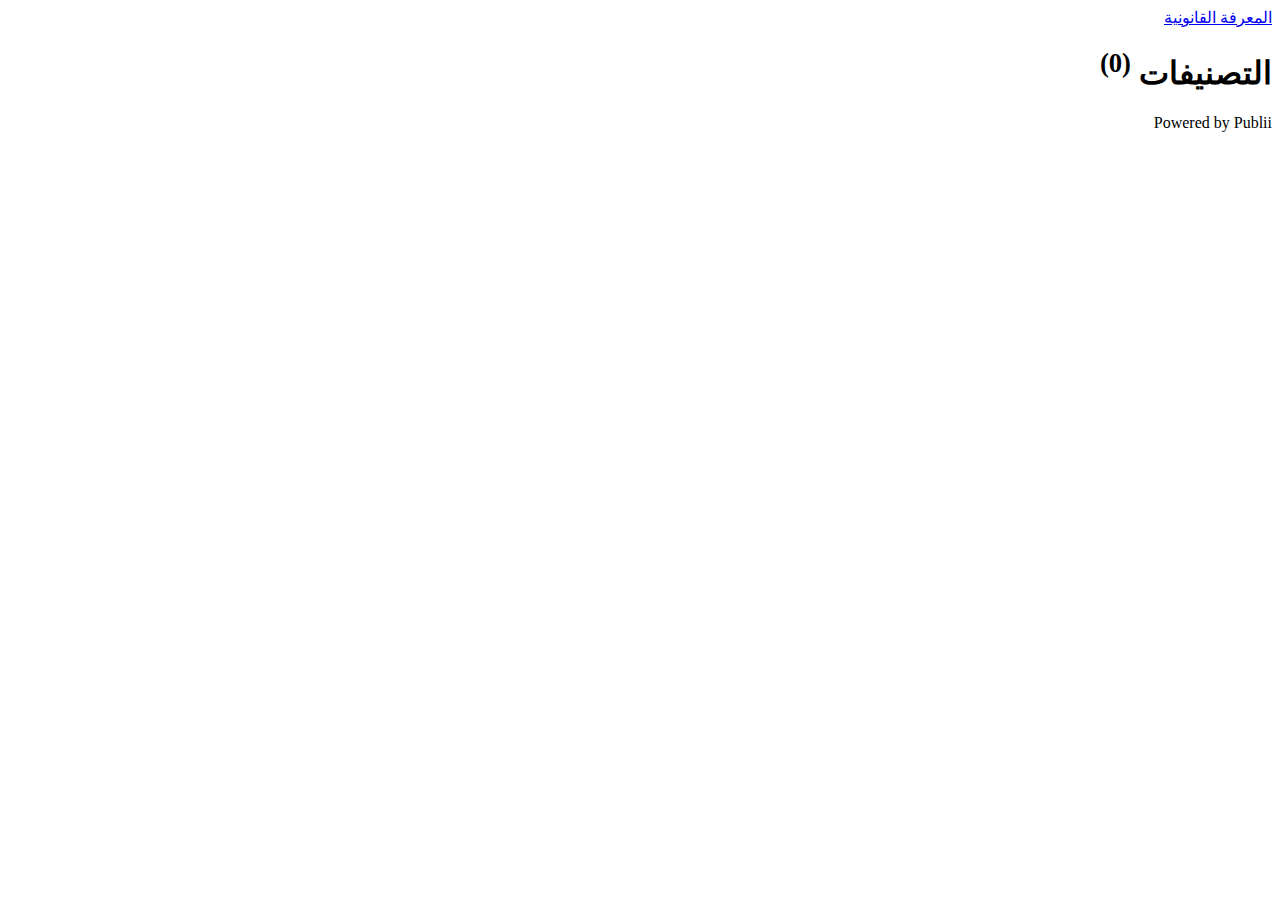
<file: tags/index.html>
<!DOCTYPE html><html lang="ar-AE"><head><meta charset="utf-8"><meta http-equiv="X-UA-Compatible" content="IE=edge"><meta name="viewport" content="width=device-width,initial-scale=1"><title>All tags - المعرفة القانونية</title><meta name="robots" content="noindex, follow"><meta name="generator" content="Publii Open-Source CMS for Static Site"><meta property="og:title" content="المعرفة القانونية"><meta property="og:site_name" content="المعرفة القانونية"><meta property="og:description" content=""><meta property="og:url" content="https://legal-knowledge.onrender.com/tags/"><meta property="og:type" content="website"><link rel="stylesheet" href="https://legal-knowledge.onrender.com/assets/css/style.css?v=af2a3de25879b28da182667ee98b43c8"><script type="application/ld+json">{"@context":"http://schema.org","@type":"Organization","name":"المعرفة القانونية","url":"https://legal-knowledge.onrender.com/"}</script><noscript><style>img[loading] {
                    opacity: 1;
                }</style></noscript><html dir="rtl" lang="ar-AE"><meta name="google-site-verification" content="RQnkDDrYhkPGsnsglMxla3znkFoyt8i7M7YeQddvRds"></head><body><header class="header" id="js-header"><a href="https://legal-knowledge.onrender.com/" class="logo">المعرفة القانونية</a></header><main class="page page--tags"><div class="wrapper"><div class="hero"><h1>التصنيفات <sup>(0)</sup></h1></div><ul class="l-grid l-grid--3"></ul></div></main><footer class="footer"><div class="footer__copyright">Powered by Publii</div></footer><script>window.publiiThemeMenuConfig = {    
      mobileMenuMode: 'sidebar',
      animationSpeed: 300,
      submenuWidth: 'auto',
      doubleClickTime: 500,
      mobileMenuExpandableSubmenus: true, 
      relatedContainerForOverlayMenuSelector: '.navbar',
   };</script><script defer="defer" src="https://legal-knowledge.onrender.com/assets/js/scripts.min.js?v=66112a161d5939d966ce2b20c13988d9"></script><script>var images = document.querySelectorAll('img[loading]');

      for (var i = 0; i < images.length; i++) {
         if (images[i].complete) {
               images[i].classList.add('is-loaded');
         } else {
               images[i].addEventListener('load', function () {
                  this.classList.add('is-loaded');
               }, false);
         }
      }</script></body></html>
</file>
